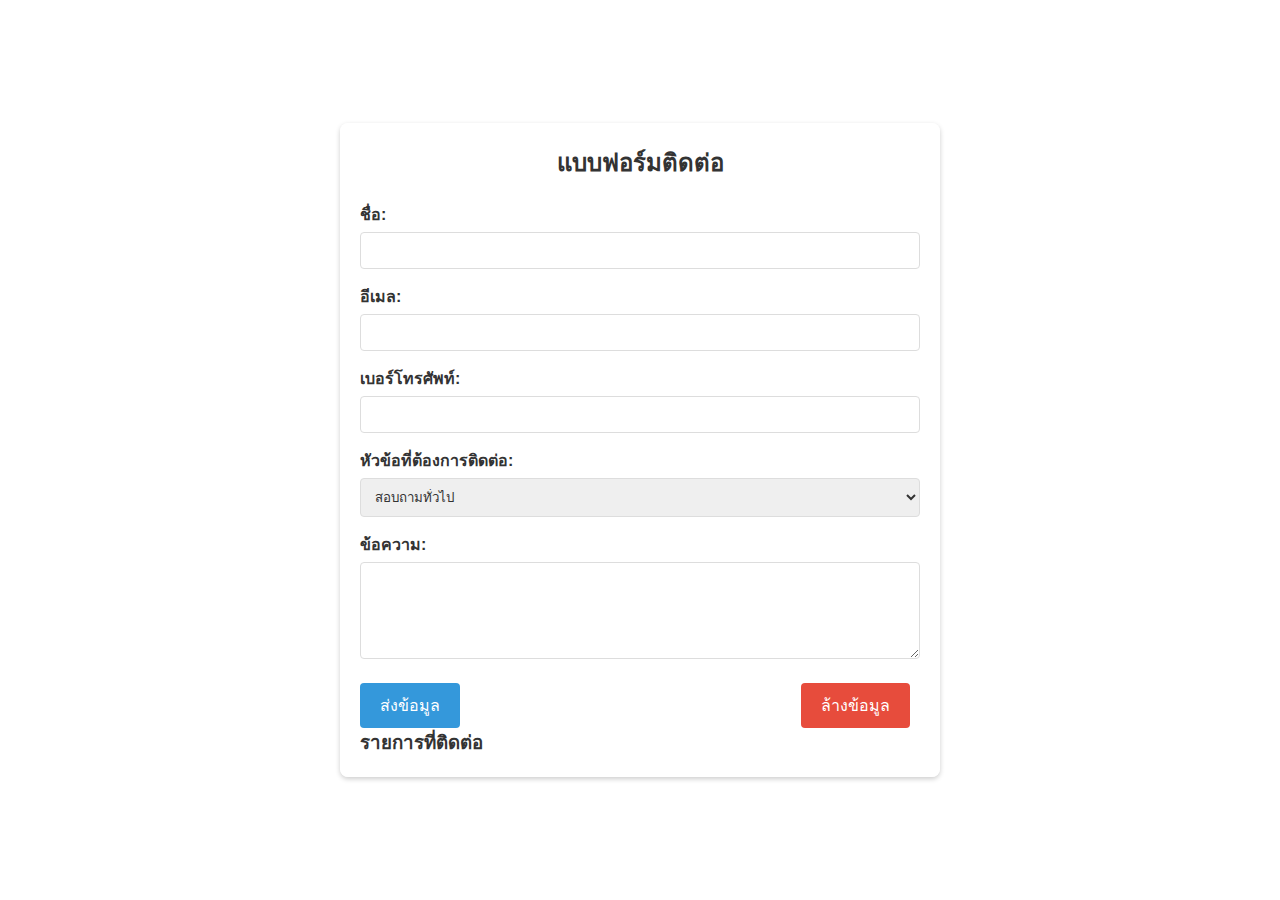
<file: final test/HTML Forms/index.html>
<!DOCTYPE html>
<html lang="en">
<head>
  <meta charset="UTF-8">
  <meta name="viewport" content="width=device-width, initial-scale=1.0">
  <title>Contact Form</title>
  <link rel="stylesheet" href="style.css">
</head>
<body>

  <div class="form-container">
    <h2>แบบฟอร์มติดต่อ</h2>
    <form id="contactForm">
      <div class="form-group">
        <label for="name">ชื่อ:</label>
        <input type="text" id="name" name="name" required>
      </div>
      
      <div class="form-group">
        <label for="email">อีเมล:</label>
        <input type="email" id="email" name="email" required>
      </div>
      
      <div class="form-group">
        <label for="phone">เบอร์โทรศัพท์:</label>
        <input type="tel" id="phone" name="phone" pattern="[0-9]+" required>
      </div>
      
      <div class="form-group">
        <label for="subject">หัวข้อที่ต้องการติดต่อ:</label>
        <select id="subject" name="subject">
          <option value="general">สอบถามทั่วไป</option>
          <option value="support">ขอความช่วยเหลือ</option>
          <option value="feedback">ข้อเสนอแนะ</option>
          <option value="other">อื่นๆ</option>
        </select>
      </div>
      
      <div class="form-group">
        <label for="message">ข้อความ:</label>
        <textarea id="message" name="message" rows="5"></textarea>
      </div>
      
      <div class="form-actions">
        <button type="submit">ส่งข้อมูล</button>
        <button type="reset">ล้างข้อมูล</button>
      </div>
    </form>

    <div id="contactList">
      <h3>รายการที่ติดต่อ</h3>
      <ul id="taskList">
      </ul>
    </div>
  </div>

  <script src="script.js"></script>
</body>
</html>
</file>
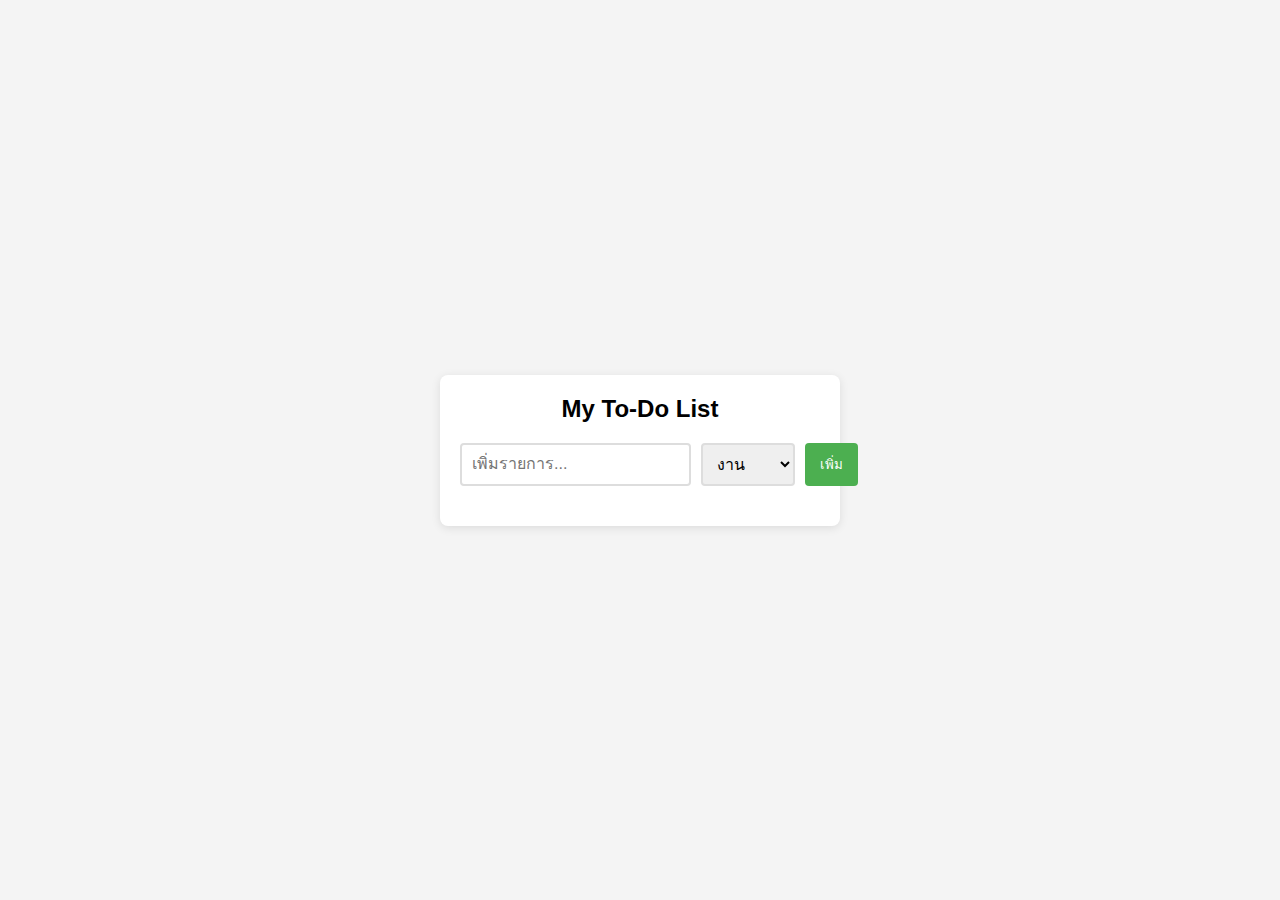
<file: final test/JavaScript DOM Manipulation/index.html>
<!DOCTYPE html>
<html lang="en">
<head>
    <meta charset="UTF-8">
    <meta name="viewport" content="width=device-width, initial-scale=1.0">
    <title>To-Do List</title>
    <link rel="stylesheet" href="style.css">
</head>
<body>
    <div class="todo-container">
        <h2>My To-Do List</h2>

        <div class="todo-input">
            <input type="text" id="taskInput" placeholder="เพิ่มรายการ...">
            <select id="taskType">
                <option value="work">งาน</option>
                <option value="personal">ส่วนตัว</option>
                <option value="shopping">ซื้อของ</option>
            </select>
            <button id="addTask">เพิ่ม</button>
        </div>

        <ul id="taskList">
        </ul>
    </div>

    <script src="script.js"></script>
</body>
</html>
</file>
<file: final test/HTML Forms/style.css>
* {
    margin: 0;
    padding: 0;
    box-sizing: border-box;
  }
  
  body {
    font-family: Arial, sans-serif;
    background-image: url('https://image.space.rakuten.co.jp/d/strg/ctrl/9/9e32e62b8acfaee54443c0dc65591a721f36a760.25.2.9.2.jpeg'); /* เพิ่ม URL ของภาพพื้นหลังที่คุณต้องการ */
    background-size: cover; 
    background-position: center; 
    background-repeat: no-repeat; 
    height: 100vh; 
    display: flex;
    justify-content: center;
    align-items: center;
  }
  
  .form-container {
    background-color: rgba(255, 255, 255, 0.8); 
    padding: 20px;
    border-radius: 8px;
    box-shadow: 0 2px 5px rgba(0, 0, 0, 0.2); 
    width: 100%;
    max-width: 600px;
    color: #333; 
  }
  
  h2 {
    text-align: center;
    margin-bottom: 20px;
    color: #333;
  }
  
  .form-group {
    margin-bottom: 15px;
  }
  
  label {
    display: block;
    font-weight: bold;
    margin-bottom: 5px;
    color: #333; 
  }
  
  input, select, textarea {
    width: 100%;
    padding: 10px;
    border: 1px solid #ddd;
    border-radius: 4px;
    color: #333; 
  }
  
  textarea {
    resize: vertical;
  }
  
  button {
    padding: 10px 20px;
    border: none;
    background-color: #3498db;
    color: white;
    font-size: 16px;
    border-radius: 4px;
    cursor: pointer;
    margin-right: 10px;
  }
  
  button[type="reset"] {
    background-color: #e74c3c;
  }
  
  button:hover {
    opacity: 0.8;
  }
  
  .form-actions {
    display: flex;
    justify-content: space-between;
    margin-top: 20px;
  }
</file>
<file: final test/JavaScript DOM Manipulation/style.css>
* {
    margin: 0;
    padding: 0;
    box-sizing: border-box;
}

body {
    font-family: Arial, sans-serif;
    display: flex;
    justify-content: center;
    align-items: center;
    height: 100vh;
    background-color: #f4f4f4;
}

.todo-container {
    width: 400px;
    background-color: #fff;
    padding: 20px;
    border-radius: 8px;
    box-shadow: 0 2px 10px rgba(0, 0, 0, 0.1);
}

h2 {
    text-align: center;
    margin-bottom: 20px;
}

.todo-input {
    display: flex;
    margin-bottom: 20px;
    gap: 10px;
}

.todo-input input {
    flex: 1;
    padding: 10px;
    border: 2px solid #ddd;
    border-radius: 4px;
    font-size: 16px;
}

.todo-input select {
    padding: 10px;
    border: 2px solid #ddd;
    border-radius: 4px;
    font-size: 16px;
}

.todo-input button {
    padding: 10px 15px;
    background-color: #4caf50;
    color: #fff;
    border: none;
    border-radius: 4px;
    cursor: pointer;
}

.todo-input button:hover {
    background-color: #45a049;
}

#taskList {
    list-style: none;
    padding: 0;
}

#taskList li {
    display: flex;
    justify-content: space-between;
    align-items: center;
    padding: 10px;
    margin: 5px 0;
    border-bottom: 1px solid #ddd;
    position: relative;
}

#taskList li.completed {
    text-decoration: line-through;
    color: #999;
}

button.delete {
    background-color: #f44336;
    color: #fff;
    border: none;
    border-radius: 50%;
    width: 25px;
    height: 25px;
    cursor: pointer;
}

button.delete:hover {
    background-color: #e53935;
}
</file>
